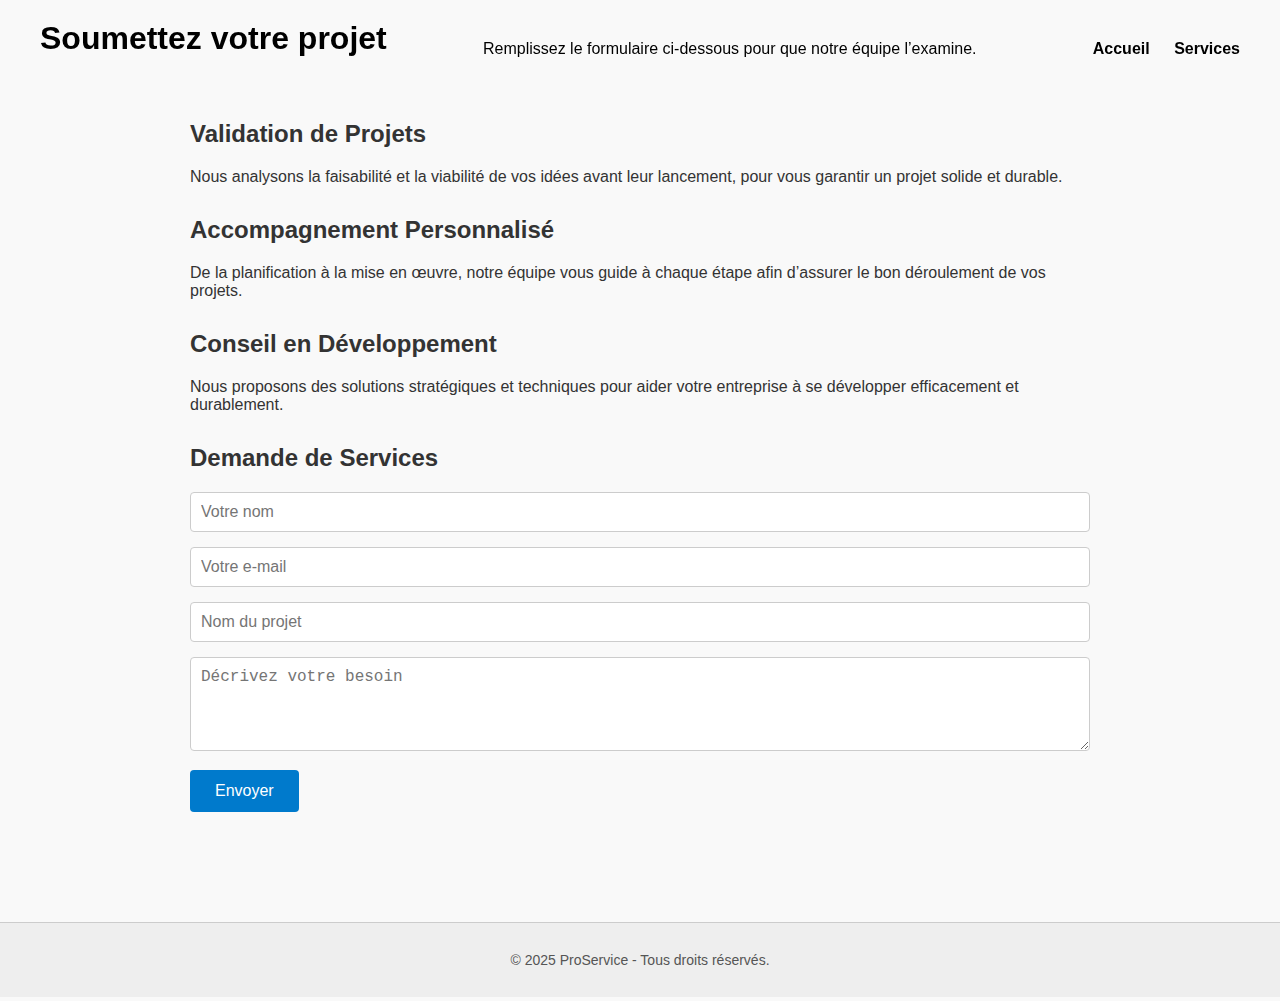
<file: service.html>
<!DOCTYPE html>
<html lang="fr">
<head>
<meta charset="UTF-8" />
<meta name="viewport" content="width=device-width, initial-scale=1" />
<title>Soumission de projet - ProService</title>
<link rel="stylesheet" href="style.css" />
</head>

<body>
<header>
  <h1>Soumettez votre projet</h1>
  <p>Remplissez le formulaire ci-dessous pour que notre équipe l’examine.</p>
  <nav>
    <a href="index.html">Accueil</a>
    <a href="service.html">Services</a>
  </nav>
</header>

<main>
  <section>
    <h2>Validation de Projets</h2>
      <p>
        Nous analysons la faisabilité et la viabilité de vos idées avant leur lancement, 
        pour vous garantir un projet solide et durable.
      </p>
    </section>
  
  <section>
    <h2>Accompagnement Personnalisé</h2>
      <p>
        De la planification à la mise en œuvre, notre équipe vous guide à chaque étape 
        afin d’assurer le bon déroulement de vos projets.
      </p>
     </section>

     <section>
        <h2>Conseil en Développement</h2>
        <p>
          Nous proposons des solutions stratégiques et techniques pour aider votre entreprise 
          à se développer efficacement et durablement.
        </p>
      </section>

 <section>
      <h2>Demande de Services</h2>
      <form id="contactForm">
        <input type="text" id="name" placeholder="Votre nom" required />
        <input type="email" id="email" placeholder="Votre e-mail" required />
        <input type="text" id="projet" placeholder="Nom du projet" required />
        <textarea id="message" rows="4" placeholder="Décrivez votre besoin" required></textarea>
        <button type="submit">Envoyer</button>
      </form>
  </section>
</main>

<script>
    window.addEventListener("scroll", function () {
      let header = document.querySelector("header");
      if (window.scrollY > 10) {
        header.classList.add("scroll-active");
      } else {
        header.classList.remove("scroll-active");
      }
    });
  </script>

<footer>
  <p>© 2025 ProService - Tous droits réservés.</p>
</footer>
</body>

</html>
</file>
<file: style.css>
body {
  font-family: Arial, sans-serif;
  margin: 0;
  padding: 0;
  background-color: #f9f9f9;
  color: #333;
}

header {
  position: fixed;
  top: 0;
  width: 100%;
  padding: 20px 40px;
  background-color: transparent;
  color: black;
  display: flex;
  justify-content: space-between;
  align-items: center;
  box-sizing: border-box;
  transition: background-color 0.3s, color 0.3s;
  z-index: 1000;
}

header.scroll-active {
  background-color: #007acc;
  color: white;
  box-shadow: 0 2px 5px rgba(0,0,0,0.3);
}

nav a {
  color: inherit;
  text-decoration: none;
  margin-left: 20px;
  font-weight: bold;
  transition: color 0.3s;
}

nav a:hover {
  color: #ffcc00;
}

main {
  padding: 120px 20px 40px;
  max-width: 900px;
  margin: 0 auto;
}

section {
  margin-bottom: 30px;
}

h1, h2, h3 {
  margin-top: 0;
}

footer {
  background-color: #eee;
  padding: 15px 20px;
  text-align: center;
  font-size: 14px;
  color: #555;
  margin-top: 40px;
  border-top: 1px solid #ccc;
}

form input,
form textarea {
  width: 100%;
  padding: 10px;
  margin-bottom: 15px;
  border: 1px solid #ccc;
  border-radius: 4px;
  box-sizing: border-box;
  font-size: 16px;
  resize: vertical;
}

button {
  background-color: #007acc;
  color: white;
  border: none;
  padding: 12px 25px;
  font-size: 16px;
  cursor: pointer;
  border-radius: 4px;
  transition: background-color 0.3s;
}

button:hover {
  background-color: #005f99;
}

img {
  max-width: 100%;
  height: auto;
  display: block;
  margin-top: 20px;
}
</file>
